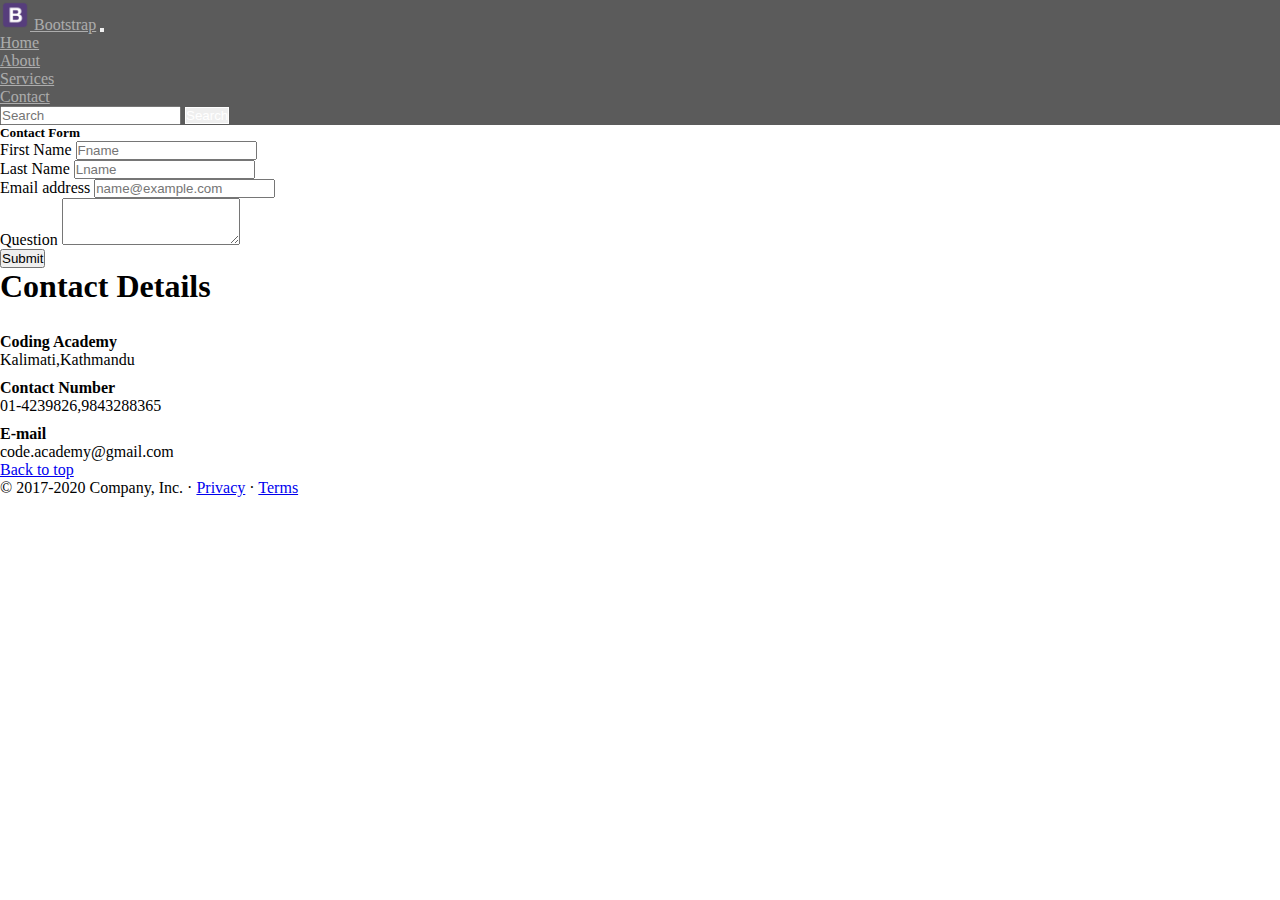
<file: bootstrap demo/contact.html>
<!DOCTYPE html>
  <html lang="en">
    <head>
      <meta charset="utf-8" />
      <meta name="viewport" content="width=device-width, initial-scale=1" />
      <link
        href="https://cdn.jsdelivr.net/npm/bootstrap@5.0.0-beta1/dist/css/bootstrap.min.css"
        rel="stylesheet"
        integrity="sha384-giJF6kkoqNQ00vy+HMDP7azOuL0xtbfIcaT9wjKHr8RbDVddVHyTfAAsrekwKmP1"
        crossorigin="anonymous"
      />
      <link rel="stylesheet" href="style.css" />
      <title>Bootstrap</title>
    </head>
    <body>
      <script
        src="https://cdn.jsdelivr.net/npm/bootstrap@5.0.0-beta1/dist/js/bootstrap.bundle.min.js"
        integrity="sha384-ygbV9kiqUc6oa4msXn9868pTtWMgiQaeYH7/t7LECLbyPA2x65Kgf80OJFdroafW"
        crossorigin="anonymous"
      ></script>
      <!-- //////////////////////Navbar/////////////////////////////////////////// -->
      <nav class="navbar navbar-expand-lg navbar-light">
        <div class="container-fluid">
          <a class="navbar-brand" href="#"
            ><img
              src="boot.png"
              alt=""
              width="30"
              height="30"
              class="d-inline-block align-top"
            />
            Bootstrap</a
          >
          <button
            class="navbar-toggler"
            type="button"
            data-bs-toggle="collapse"
            data-bs-target="#navbarSupportedContent"
            aria-controls="navbarSupportedContent"
            aria-expanded="false"
            aria-label="Toggle navigation"
          >
            <span class="navbar-toggler-icon"></span>
          </button>
          <div class="collapse navbar-collapse" id="navbarSupportedContent">
            <ul class="navbar-nav me-auto mb-2 mb-lg-0">
              <li class="nav-item">
                <a class="nav-link active" aria-current="page" href="./index.html">Home</a>
              </li>
              <li class="nav-item">
                <a class="nav-link" aria-current="page" href="./about.html"
                  >About</a
                >
              </li>
              <li class="nav-item">
                <a class="nav-link" aria-current="page" href="./service.html"
                  >Services</a
                >
              </li>
              <li class="nav-item">
                <a class="nav-link" aria-current="page" href="./contact.html"
                  >Contact</a
                >
              </li>
            </ul>
            <form class="d-flex">
              <input
                class="form-control me-2"
                type="search"
                placeholder="Search"
                aria-label="Search"
              />
              <button class="btn btn-outline-success btn-search" type="submit">
                Search
              </button>
            </form>
          </div>
        </div>
      </nav>
      <!-- //////////////////////////container////////////////////////////////////////////// -->
 <div class="container my-4">
     <!-- /////////////contact-form/////////////////////////////// -->
    <div class="col-md-6 w-100">
        <div class="row g-0 border rounded overflow-hidden flex-md-row mb-4 shadow-sm h-md-250 position-relative">
            <div class="card w-100">
                <div class="card-header"> <h5 >Contact Form</h5></div>
                    <div class="card-body">
                        <div class="mb-3">
                        <label for="exampleFormControlInput1" class="form-label">First Name</label>
                        <input type="text" class="form-control" id="exampleFormControlInput1" placeholder="Fname">
                      </div>
                      <div class="mb-3">
                        <label for="exampleFormControlInput1" class="form-label">Last Name</label>
                        <input type="text" class="form-control" id="exampleFormControlInput1" placeholder="Lname">
                      </div>
                      <div class="mb-3">
                        <label for="exampleFormControlInput1" class="form-label">Email address</label>
                        <input type="email" class="form-control" id="exampleFormControlInput1" placeholder="name@example.com">
                      </div>
                      <div class="mb-3">
                        <label for="exampleFormControlTextarea1" class="form-label">Question</label>
                        <textarea class="form-control" id="exampleFormControlTextarea1" rows="3"></textarea>
                      </div>
                      <a href="./contact.html"> <button type="button" class="btn btn-primary">Submit</button></a>
                </div>
              </div>
            <div class=" contact-detail col p-4 d-flex flex-column position-static">
            <h1>Contact Details</h1><br>
            <h4>Coding Academy</h4>
            <span>Kalimati,Kathmandu</span>
            <br>
            <h4>Contact Number</h4>
            <span>01-4239826,9843288365</span>
            <br>
            <h4>E-mail</h4>
            <span>code.academy@gmail.com</span>
          </div>
          
        </div>
      </div>
       </div>
      <!-- ///////////////////footer///////////////////////////// -->
     
      <footer class="container">
        <p class="float-end"><a href="#">Back to top</a></p>
        <p>
          © 2017-2020 Company, Inc. · <a href="#">Privacy</a> ·
          <a href="#">Terms</a>
        </p>
      </footer>
    </body>
  </html>
</file>
<file: bootstrap demo/style.css>
* {
  margin: 0;
  padding: 0;
}
body {
  width: 100%;
}
.navbar-expand-lg {
  background-color: rgba(0, 0, 0, 0.644);
  width: auto;
}

.navbar-brand {
  color: rgba(255, 255, 255, 0.5) !important;
}
.nav-link {
  color: rgba(255, 255, 255, 0.5) !important;
}
.btn-search {
  color: white;
  border: 1px solid white !important;
}
.detail-circle > h2 {
  position: relative;
  left: 30%;
}
.text-muted {
  font-size: large;
}
.contact-detail > h4 {
  margin-top: 10px;
  font-size: medium;
  font-weight: 800;
}
.check {
  margin: 0px 3px !important;
}
</file>
